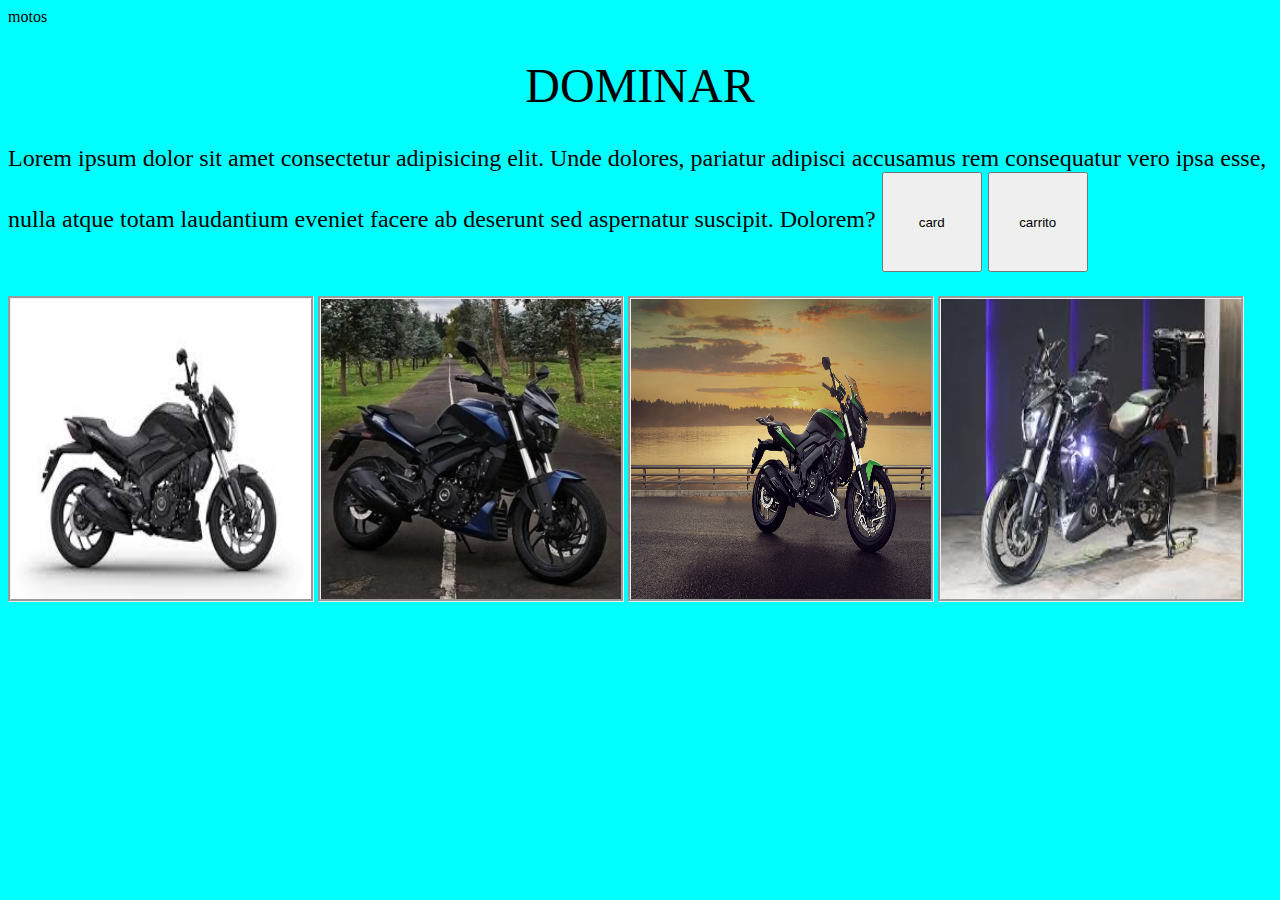
<file: index.html>
<!DOCTYPE html>
<html lang="en">
<head>
    <meta charset="UTF-8">
    <meta name="viewport" content="width=device-width, initial-scale=1.0">
    <title>Document</title>
    <link rel="stylesheet" href="/style.css">
</head>
<body>
   <nav>motos
   </nav>
   <main><h1>DOMINAR</h1>
<p>
    Lorem ipsum dolor sit amet consectetur adipisicing elit. Unde dolores, pariatur adipisci accusamus rem consequatur vero ipsa esse, nulla atque totam laudantium eveniet facere ab deserunt sed aspernatur suscipit. Dolorem?
    <a href="./card.html"> <input type="button" value="card" class="boton"></a>
    <a href="./carrito.html"> <input type="button" value="carrito" class="boton"></a>
</p>
<img src="./img/descarga.jpeg" alt="moto" class="moto">
<img src="./img/dominar.webp" alt="moto" class="moto">
<img src="./img/DOMINAR400_HOME.png" alt="moto" class="moto">
<img src="./img/images.jpeg" alt="moto" class="moto">
</main>
   <footer></footer> 
</body>
</html>
</file>
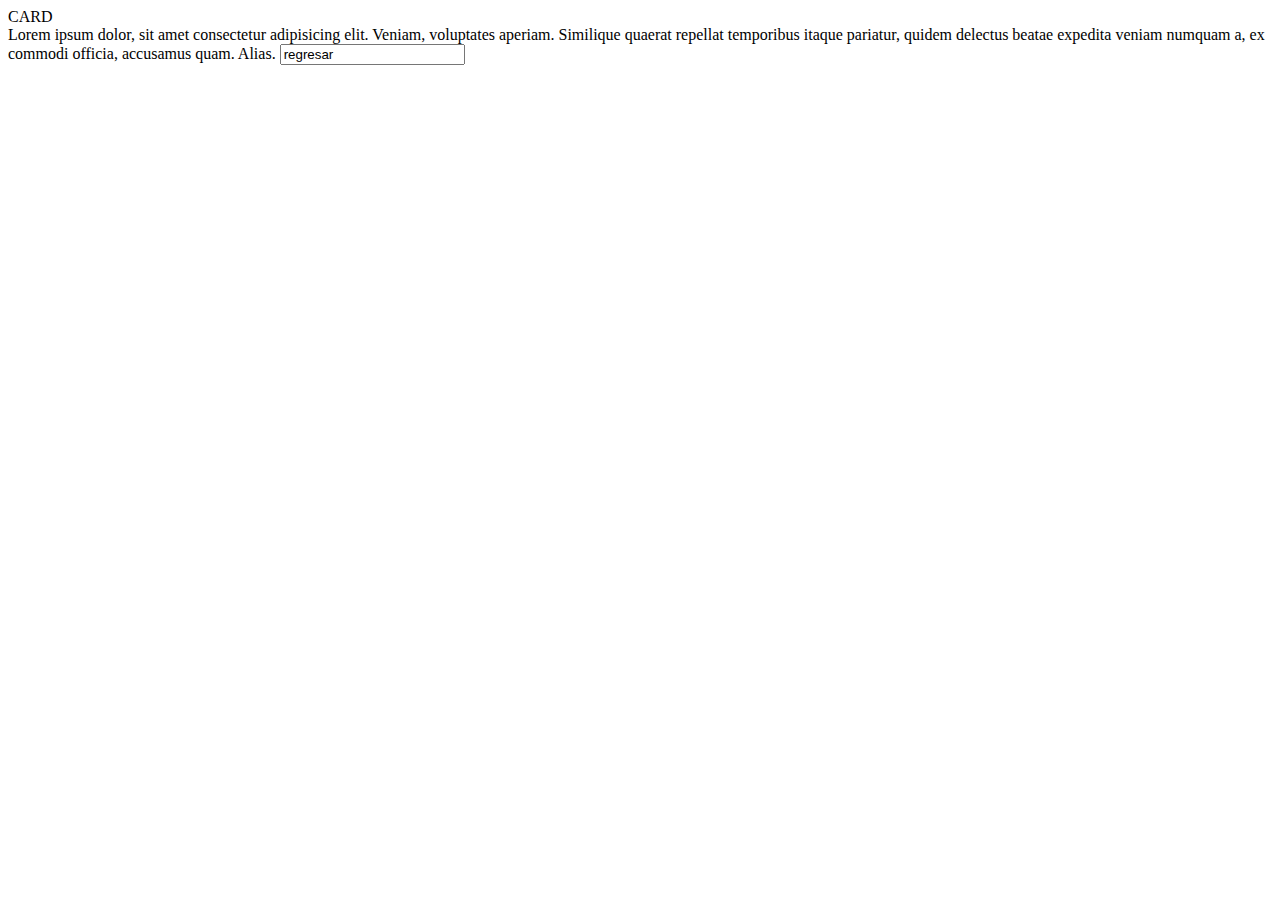
<file: card.html>
<!DOCTYPE html>
<html lang="en">
<head>
    <meta charset="UTF-8">
    <meta name="viewport" content="width=device-width, initial-scale=1.0">
    <title>CARD</title>
</head>
<body>
    <nav>CARD</nav>
    <main> Lorem ipsum dolor, sit amet consectetur adipisicing elit. Veniam, voluptates aperiam. Similique quaerat repellat temporibus itaque pariatur, quidem delectus beatae expedita veniam numquam a, ex commodi officia, accusamus quam. Alias.
        <a href="./index.html"> <input type="text" value="regresar" ></a>
    </main>
    
    <footer></footer>
</body>
</html>
</file>
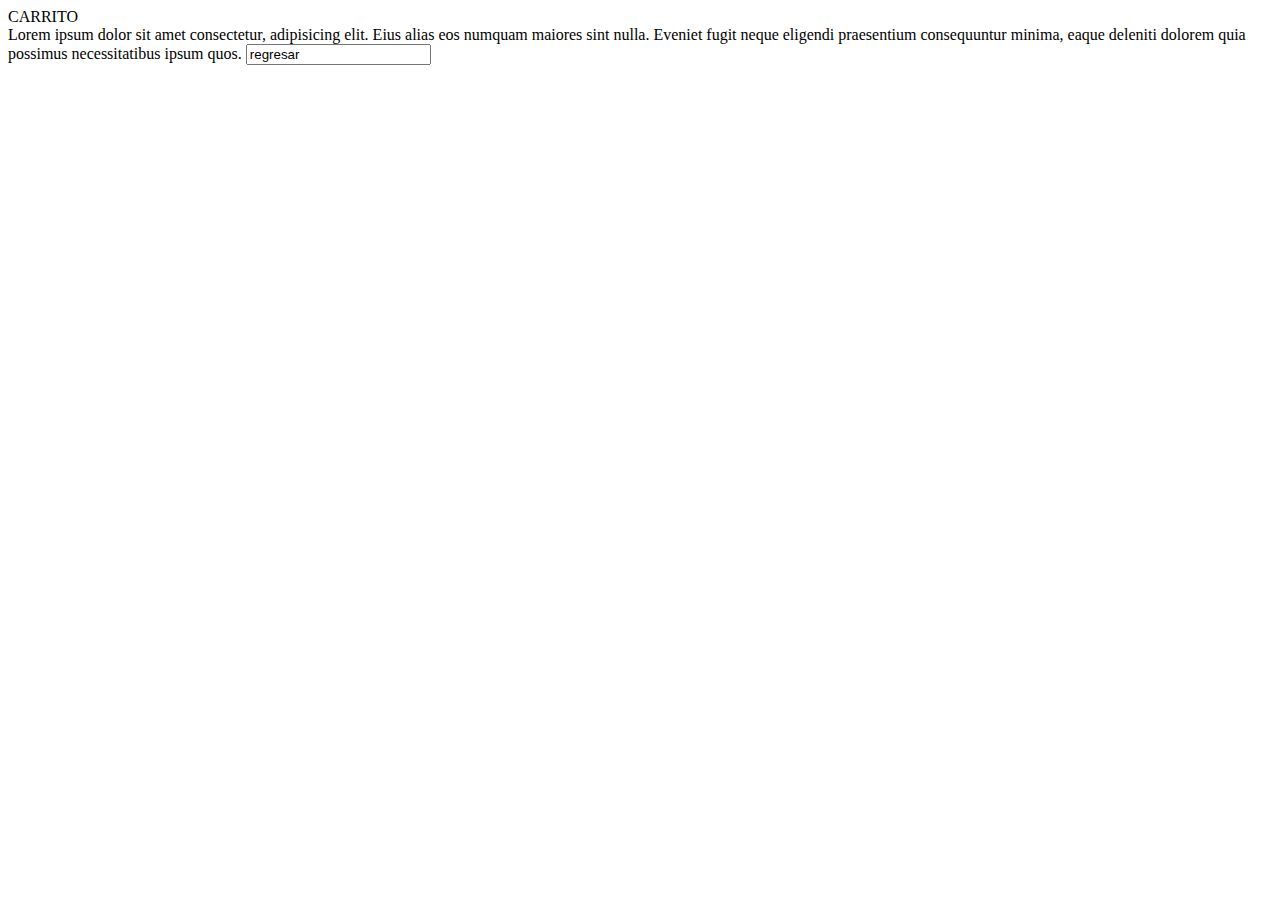
<file: carrito.html>
<!DOCTYPE html>
<html lang="en">
<head>
    <meta charset="UTF-8">
    <meta name="viewport" content="width=device-width, initial-scale=1.0">
    <title>CARRITO</title>
</head>
<body>
    <nav>CARRITO</nav>
    <main>Lorem ipsum dolor sit amet consectetur, adipisicing elit. Eius alias eos numquam maiores sint nulla. Eveniet fugit neque eligendi praesentium consequuntur minima, eaque deleniti dolorem quia possimus necessitatibus ipsum quos.
    <a href="./index.html"><input type="text" value="regresar"></a>
    </main>
    <footer></footer>
</body>
</html>
</file>
<file: style.css>
body{
    background-color: aqua;
    
}
h1{
text-align: center;
font-size: 48px;
font-weight: 200;
}
p{
    font-size: 24px;
}
.moto{
    width: 300px;
    height: 300px;
    align-items: center;
    border-style: groove;
}
.boton{
    width: 100px;
    height: 100px;
}
</file>
